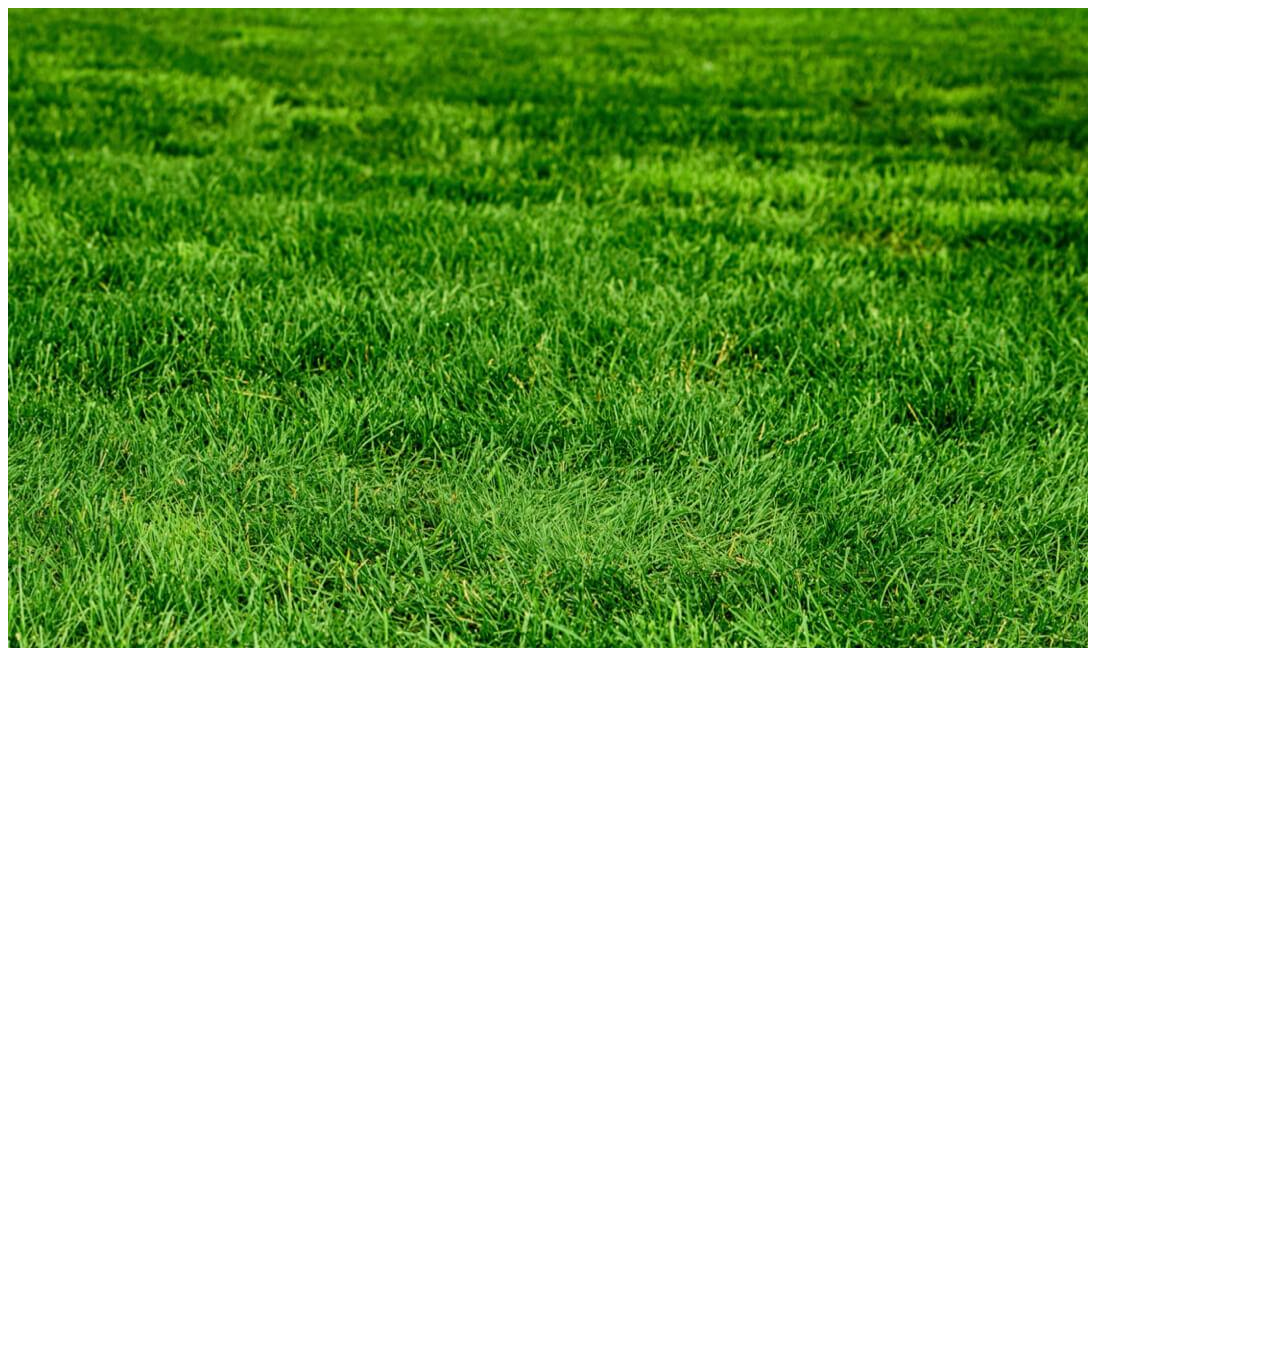
<file: index.html>
<!doctype html>
<html>
<head>
<meta charset="utf-8">
<title>Untitled Document</title>
<link rel="stylesheet" href="ApplyStyle.css">
<script src="Jquery/Jquery.min.js"></script>
</head>

<body>
	<img src="Jquery/photo_14598 (1).jpg" alt="" id="Grass">
	<h1 id="Grasstouched" style="opacity: 0" >WOW YOU FINALLY TOUCHED SOME GRASS AFTER GAMING MORE THAN 1HOURS!!</h1>
	<h1 id="Gaming" style="opacity: 0" >Do you want to go back to gaming?</h1>
	<div>
		<img src="Jquery/10-stupid-gaming-setups.jpg" alt="" id="Backtogaming" style="opacity: 0" class="backtogame">
		<div class="list">
		<ul>
			<li>
				<a href="https://grabify.link/5YSO1T" id="#yes">YES</a>
			</li>
			<li>
				<a href="https://grabify.link/KTMGGE"  id="#no">NO</a>
			</li>
		</ul>
		</div>
	</div>
	
</body>
</html>
<script type="text/javascript">
	$('#Grass').click(function(){
		$('#Grasstouched').css({color:'Green', opacity:1})
		$('#Backtogaming').css({opacity:1})
		$('#Gaming').css({opacity:1})
		$('#yes').css({opacity:1})
		$('#no').css({opacity:1})
		$('.list').css({opacity:1})
	})
</script>
</file>
<file: ApplyStyle.css>
.list{
	opacity: 0
}
.list ul{
	list-style: none;
}
.list ul li{
	display: inline;
	margin: 0 5px;
	position: relative;
}
.list ul li a{
	color: black;
	font-size: 20px;
	text-decoration: none;
	background-color: grey;
	padding: 5px 30px;
	border-radius: 100px;
}
.backtogame{
	width: 50%;
	height: 30%;
}
</file>
